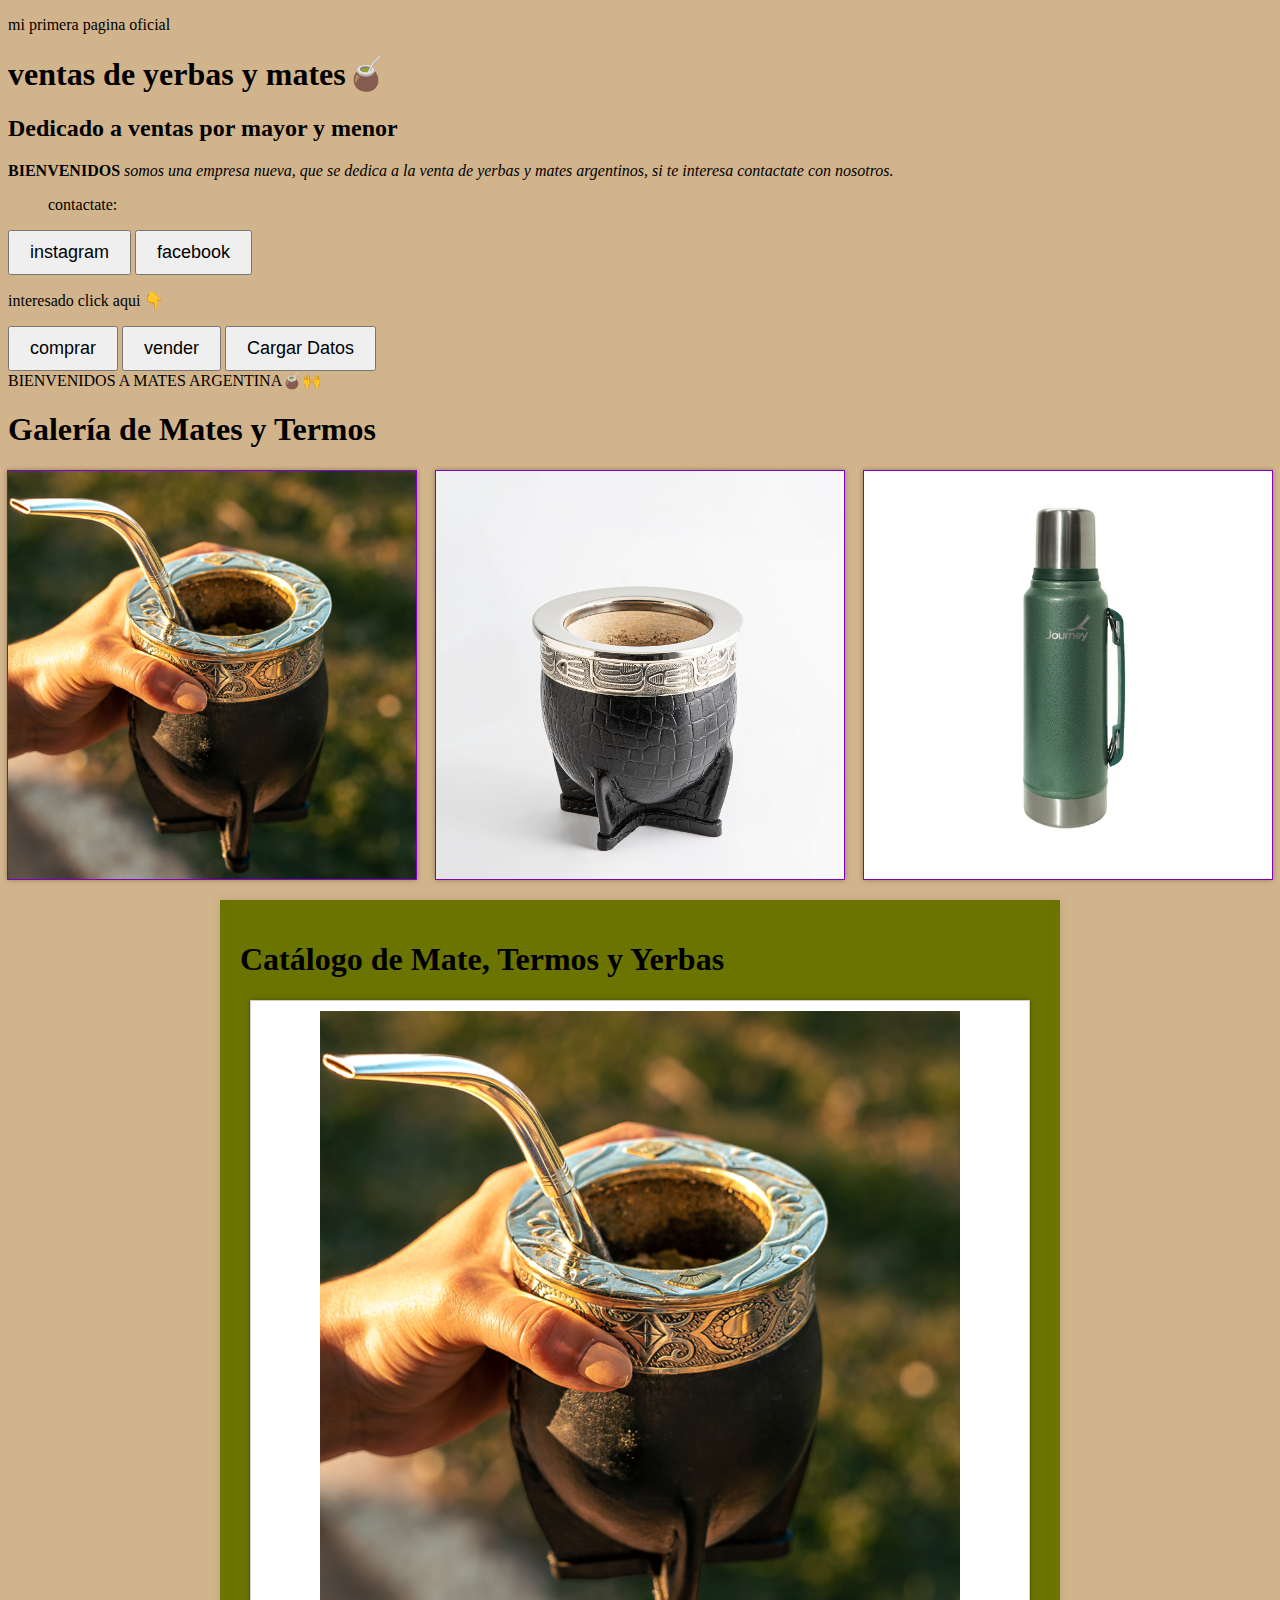
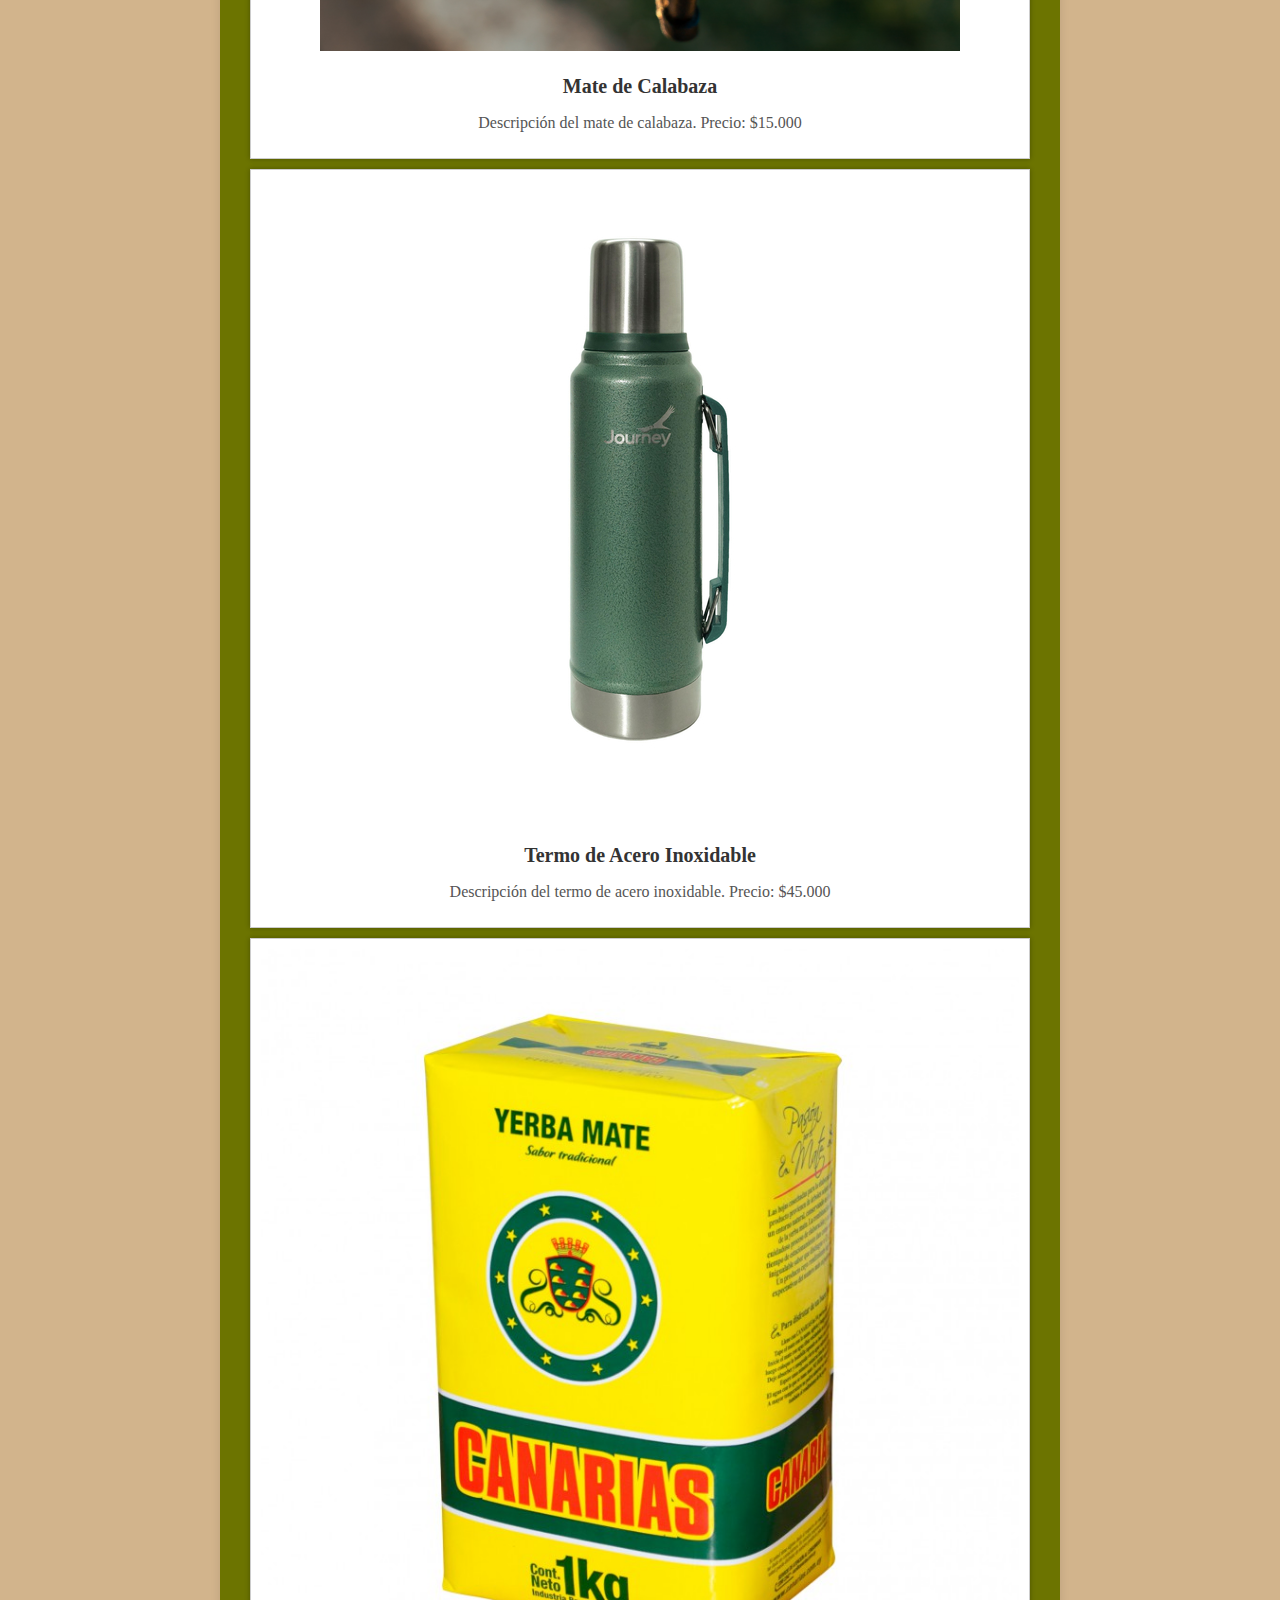
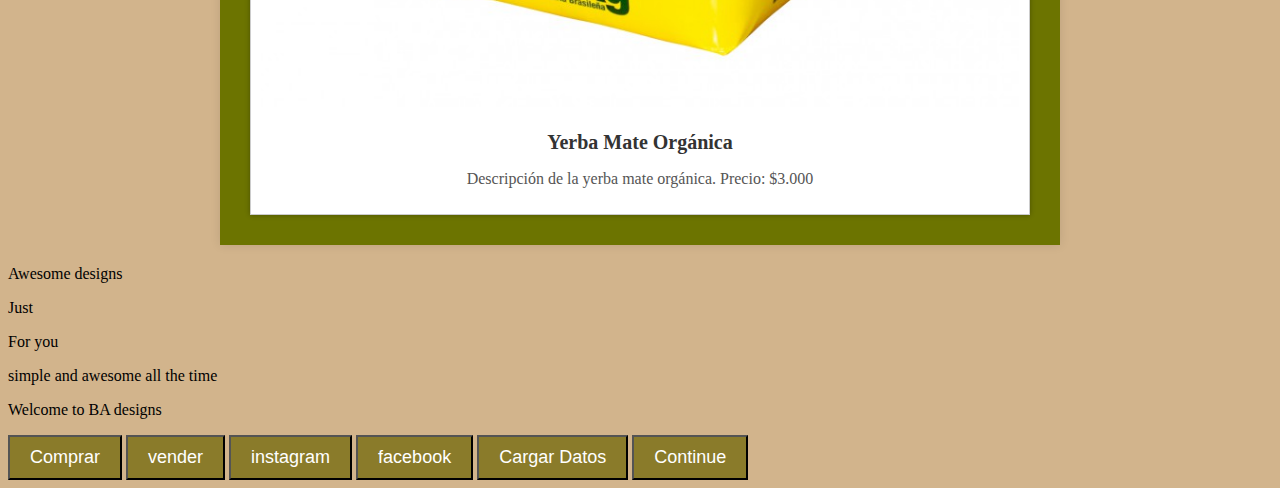
<file: index.html>
<!DOCTYPE html>
<html lang="en">
<head>
    <meta charset="UTF-8">
    <meta name="viewport" content="width=device-width, initial-scale=1.0">
    <title>sitio web en preparacion</title>
    <link rel="stylesheet" type="text/css" href="ruta-a-tu-archivo.css">
</head>
<body style="background-color: tan;">
    <p>mi primera pagina oficial</p>
    <h1>ventas de yerbas y mates🧉</h1>
    <h2>Dedicado a ventas por mayor y menor</h2>
    <b>BIENVENIDOS</b>
    <i>somos una empresa nueva, que se dedica a la venta de yerbas y mates argentinos, si te interesa contactate con nosotros.</i>
    <blockquote>contactate:</blockquote>
    <button>instagram</button>
    <button>facebook</button>
    <p>interesado click aqui 👇</p>
    <button>comprar</button>
    <button>vender</button>
    <button id="cargarDatos">Cargar Datos</button>
    <div id="resultado"></div>

    <!-- Galería de Mates y Termos -->
    <div transition-style="in:circle:bottom-right" class="mi-elemento">
        BIENVENIDOS A MATES ARGENTINA🧉🙌
        <div class="container">
            <h1>Galería de Mates y Termos</h1>
            <div class="gallery">
                <img src="imperial.png" alt="Mate 1">
                <img src="camionero.jpg" alt="Mate 2">
                <img src="termo 2.jpg" alt="Termo 2">
            </div>
        </div>
    </div>

    <!-- Catálogo de Mate, Termos y Yerbas -->
    <div class="catalogo-container">
        <h1>Catálogo de Mate, Termos y Yerbas</h1>
        <div class="producto">
            <img src="imperial.png" alt="Mate 1">
            <h2>Mate de Calabaza</h2>
            <p>Descripción del mate de calabaza. Precio: $15.000</p>
        </div>
        <div class="producto">
            <img src="termo 2.jpg" alt="Termo 1">
            <h2>Termo de Acero Inoxidable</h2>
            <p>Descripción del termo de acero inoxidable. Precio: $45.000</p>
        </div>
        <div class="producto">
            <img src="yerbaa.jpg" alt="Yerba 1">
            <h2>Yerba Mate Orgánica</h2>
            <p>Descripción de la yerba mate orgánica. Precio: $3.000</p>
        </div>
    </div>
    <link href="https://fonts.googleapis.com/css?family=Roboto:100" rel="stylesheet">
<p id='head1' class='header'>Awesome designs</p>
<p id='head2' class='header'>Just</p>
<p id='head3' class='header'>For you</p>
<p id='head4' class='header'>simple and awesome all the time</p>
<p id='head5' class='header'>Welcome to BA designs</p>
  <button class="boton-comprar">Comprar</button>
  <button class="boton-vender">vender</button>
  <button class="boton-instagram">instagram</button>
  <button class="boton-facebook">facebook</button>
  <button class="boton-CargarDatos">Cargar Datos</button>
  <button class="boton-Continue">Continue</button>
</body>
</html>
</file>
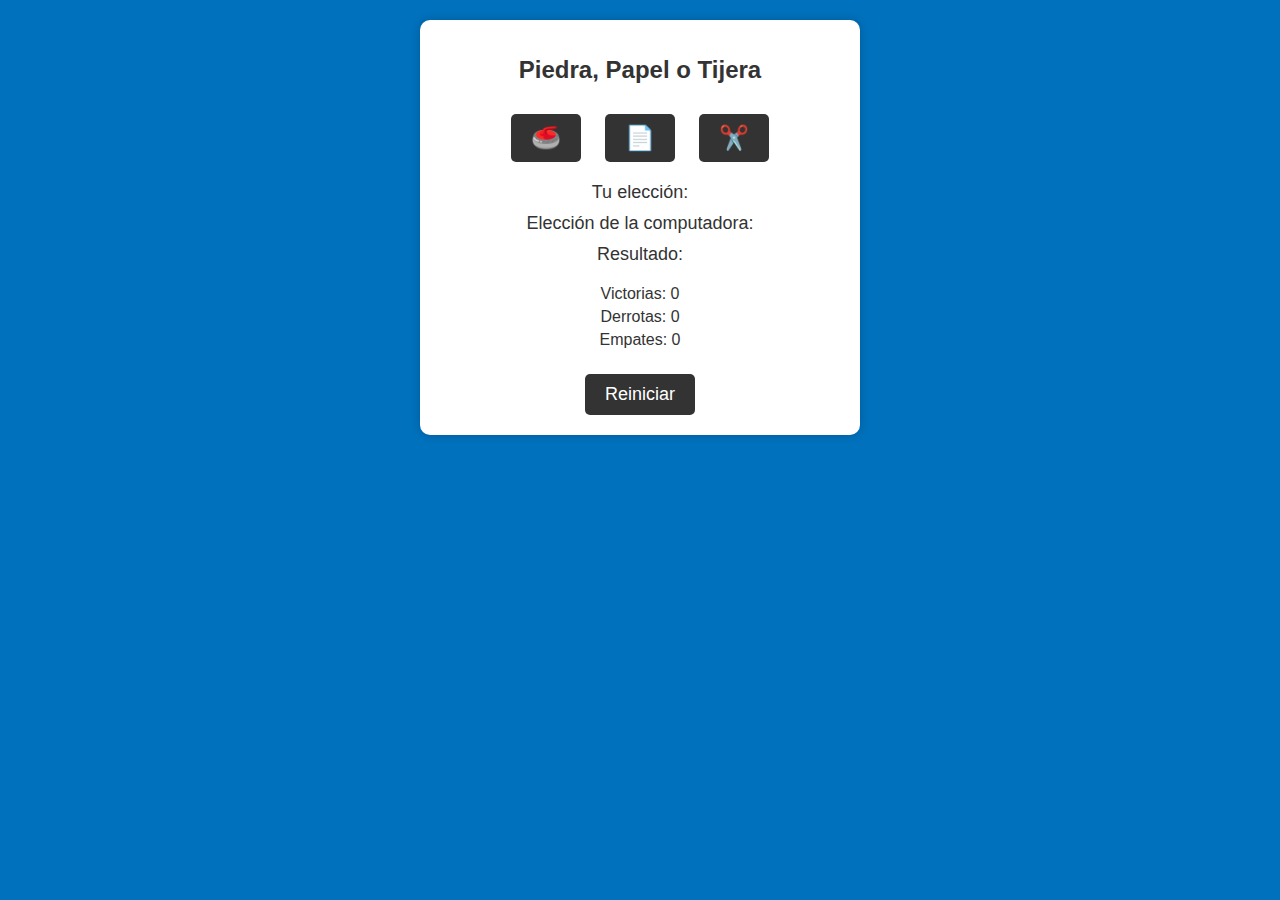
<file: primer entrega/index.html>
<!DOCTYPE html>
<html lang="en">
<head>
    <meta charset="UTF-8">
    <meta name="viewport" content="width=device-width, initial-scale=1.0">
    <title>Piedra, Papel o Tijera</title>
    <link rel="stylesheet" href="css/style.css">
</head>
<body>
    <div class="container">
        <h1>Piedra, Papel o Tijera</h1>
        <div class="game">
            <div class="choices">
                <button id="rock">🥌</button>
                <button id="paper">📄</button>
                <button id="scissors">✂️</button>
            </div>
            <div class="result">
                <p>Tu elección: <span id="player-choice"></span></p>
                <p>Elección de la computadora: <span id="computer-choice"></span></p>
                <p>Resultado: <span id="result-text"></span></p>
            </div>
        </div>
        <div class="scoreboard">
            <p>Victorias: <span id="wins">0</span></p>
            <p>Derrotas: <span id="losses">0</span></p>
            <p>Empates: <span id="ties">0</span></p>
        </div>
        <button id="reset">Reiniciar</button>
    </div>
    
    <div id="mensaje" style="display: none;"></div>
    
    <script src="main.js"></script>
</body>
</html>
</file>
<file: ruta-a-tu-archivo.css>
@import url('https://fonts.googleapis.com/css?family=Source+Code+Pro:200');

body  {
    background-image: url('https://static.pexels.com/photos/414171/pexels-photo-414171.jpeg');
  background-size:cover;
        -webkit-animation: slidein 100s;
        animation: slidein 100s;

        -webkit-animation-fill-mode: forwards;
        animation-fill-mode: forwards;

        -webkit-animation-iteration-count: infinite;
        animation-iteration-count: infinite;

        -webkit-animation-direction: alternate;
        animation-direction: alternate;              
}

@-webkit-keyframes slidein {
from {background-position: top; background-size:3000px; }
to {background-position: -100px 0px;background-size:2750px;}
}

@keyframes slidein {
from {background-position: top;background-size:3000px; }
to {background-position: -100px 0px;background-size:2750px;}

}



.center
{
  display: flex;
  align-items: center;
  justify-content: center;
  position: absolute;
  margin: auto;
  top: 0;
  right: 0;
  bottom: 0;
  left: 0;
  background: rgba(75, 75, 250, 0.3);
  border-radius: 3px;
}
.center h1{
  text-align:center;
  color:white;
  font-family: 'Source Code Pro', monospace;
  text-transform:uppercase;
}



@keyframes circle-in-bottom-right {
    from {
      clip-path: circle(0%);
    }
    to {
      clip-path: circle(150% at bottom right);
    }
  }
  
  [transition-style="in:circle:bottom-right"] {
    animation: 2.5s cubic-bezier(.25, 1, .30, 1) circle-in-bottom-right both;
  }
  
  [transition-style="out:circle:center"] {
    animation: 2.5s cubic-bezier(.25, 1, .30, 1) circle-out-center both;
  }
  /* Estilos para la galería de Mates y Termos */
.gallery-container {
    max-width: 800px;
    margin: 0 auto;
    padding: 20px;
    background-color: #6c7400;
    box-shadow: 0 0 10px rgba(0, 0, 0, 0.1);
    overflow: auto; /* Añadido para permitir el desplazamiento si el contenido es demasiado largo */
}

.gallery {
    display: grid;
    grid-template-columns: repeat(auto-fit, minmax(250px, 1fr)); /* Ajusta automáticamente el tamaño de las columnas */
    gap: 20px; /* Espacio entre las imágenes */
    justify-items: center; /* Centra los elementos horizontalmente en el contenedor */
}

/* Estilos para las imágenes de la galería */
.gallery img {
    max-width: 100%;
    height: auto;
    border: 1px solid #7f00c9;
    box-shadow: 0 0 5px rgba(0, 0, 0, 0.3);
    transition: transform 0.3s ease-in-out;
}

/* Estilos para el efecto de zoom al pasar el mouse sobre las imágenes de la galería */
.gallery img:hover {
    transform: scale(1.1);
}

/* Estilos para el Catálogo de Mate, Termos y Yerbas */
.catalogo-container {
    max-width: 800px;
    margin: 20px auto; /* Cambié el margen superior para separar el catálogo de la galería */
    padding: 20px;
    background-color: #6c7400;
    box-shadow: 0 0 10px rgba(0, 0, 0, 0.1);
    overflow: auto; /* Añadido para permitir el desplazamiento si el contenido es demasiado largo */
}

/* Estilos para los productos en el catálogo */
.producto {
    border: 1px solid #ccc;
    padding: 10px;
    margin: 10px;
    background-color: #fff;
    text-align: center;
    box-shadow: 0 0 5px rgba(0, 0, 0, 0.3);
}

/* Estilos para las imágenes de productos en el catálogo */
.producto img {
    max-width: 100%;
    height: auto;
    margin-bottom: 10px;
}

/* Estilos para los títulos de productos en el catálogo */
.producto h2 {
    font-size: 20px;
    margin: 10px 0;
    color: #333;
}

/* Estilos para las descripciones de productos en el catálogo */
.producto p {
    font-size: 16px;
    color: #555;
}

button {
    font-size: 18px; /* Cambia el tamaño de la fuente */
    padding: 10px 20px; /* Ajusta el espacio interno */
    font-family: Arial, sans-serif; /* Cambia la fuente */
}
button:hover {
    background-color: #3e942d; /* Cambia el color de fondo al pasar el mouse */
}
.boton-comprar {
    background-color: #8a7b2a;
    color: #fff;
}

.boton-vender {
    background-color: #8a7b2a;
    color: #fff;
}
.boton-instagram {
    background-color: #8a7b2a;
    color: #fff;
}
.boton-facebook {
    background-color: #8a7b2a;
    color: #fff;
}
.boton-Continue {
    background-color: #8a7b2a;
    color: #fff;
}
.boton-CargarDatos {
    background-color: #8a7b2a;
    color: #fff;
}
</file>
<file: primer entrega/css/style.css>
body {
    font-family: Arial, sans-serif;
    background-color: #0071bd;
    margin: 0;
    padding: 0;
}

.container {
    max-width: 400px;
    margin: 20px auto;
    background-color: #fff;
    padding: 20px;
    border-radius: 10px;
    box-shadow: 0 0 10px rgba(0, 0, 0, 0.2);
    text-align: center;
}

h1 {
    font-size: 24px;
    color: #333;
}

.game {
    margin-top: 20px;
}

.choices button {
    font-size: 24px;
    background-color: #333;
    color: #fff;
    padding: 10px 20px;
    margin: 10px;
    border: none;
    border-radius: 5px;
    cursor: pointer;
}

.result p {
    font-size: 18px;
    color: #333;
    margin: 10px 0;
}

.scoreboard {
    margin-top: 20px;
}

.scoreboard p {
    font-size: 16px;
    color: #333;
    margin: 5px;
}

button#reset {
    font-size: 18px;
    background-color: #333;
    color: #fff;
    padding: 10px 20px;
    margin-top: 20px;
    border: none;
    border-radius: 5px;
    cursor: pointer;
}

button#reset:hover {
    background-color: #555;
}

#mensaje {
    background-color: #4caf50;
    color: white;
    padding: 20px;
    border-radius: 10px;
    font-size: 24px;
    display: none;
    position: absolute;
    top: 50%;
    left: 50%;
    transform: translate(-50%, -50%);
    z-index: 1;
}
</file>
